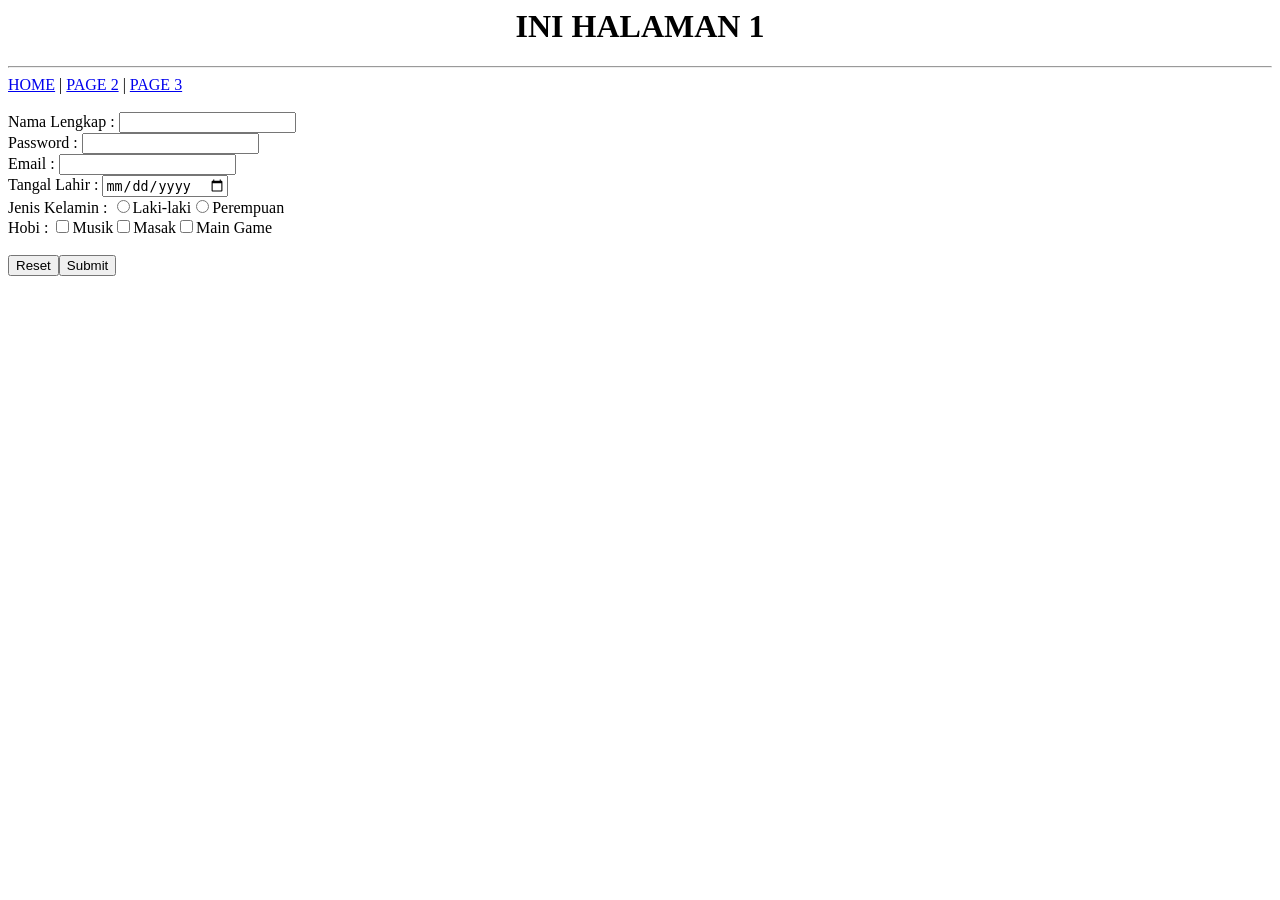
<file: halaman_1.html>
<html>
   <head>
    <title>HALAMAN 1</title>
   </head> 
   <body>
       <h1><center>INI HALAMAN 1</center></h1>
       <hr>
       <a href="index.html">HOME</a> |
       <a href="halaman_2.html">PAGE 2</a> |
       <a href="index3.html">PAGE 3</a>
       <br>
       <br>

            <form action="">
                <table>
                    <tr>
                        <td></td>
                        <td></td>
                    </tr>
                    
                <label for="nama">Nama Lengkap : </label>
                <input type="text" 
                name="" 
                id="nama" required><br>
            <!---->
                <label for="Password">Password : </label>
                <input type="password" 
                name=""id="Password" required> <br>
            <!---->
                <label for="email">Email : </label>
               <input type="email" name="" id="email" required> <br>
            <!---->
               <label for="tl">Tangal Lahir : </label>
               <input type="date" name="" id="tl" required><br>
            <!---->
               <label for="">Jenis Kelamin : </label>
               <input type="radio" name="k" id="">
               <label for="">Laki-laki</label>
               <input type="radio" name="k" id="">
               <label for="">Perempuan</label> <br>
            <!----> 
               <label for="">Hobi : </label> 

               <input type="checkbox" name="" id="musik">
               <label for="musik">Musik</label>

                <input type="checkbox" name="" id="masak">
               <label for="masak">Masak</label>

                <input type="checkbox" name="" id="game">
               <label for="game">Main Game</label> <br> <br>
            <!---->
               <input type="reset" name="" id="">
               <input type="submit" name="" id="">
            
                
              </table>
            </form >
         </body>
</html>
</file>
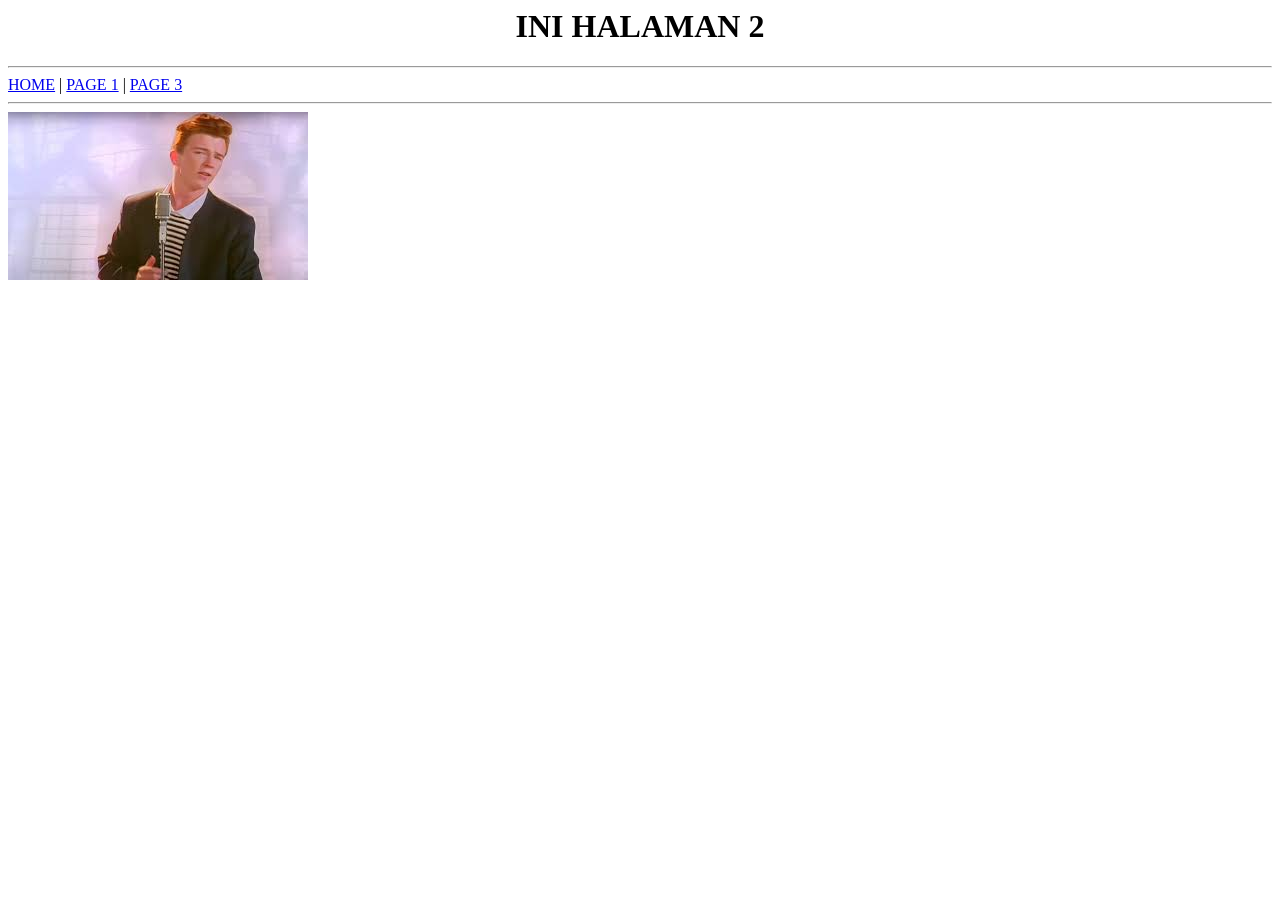
<file: halaman_2.html>
<html>
    <head>
        <title>

        </title>
    </head>
    <body>
        <h1><center>INI HALAMAN 2</center></h1>
        <hr>
        <a href="index.html">HOME</a> |
        <a href="halaman_1.html">PAGE 1</a> |
        <a href="index3.html">PAGE 3</a>
        <hr>
        <img src="[data-uri]" alt="">
    </body>
</html>
</file>
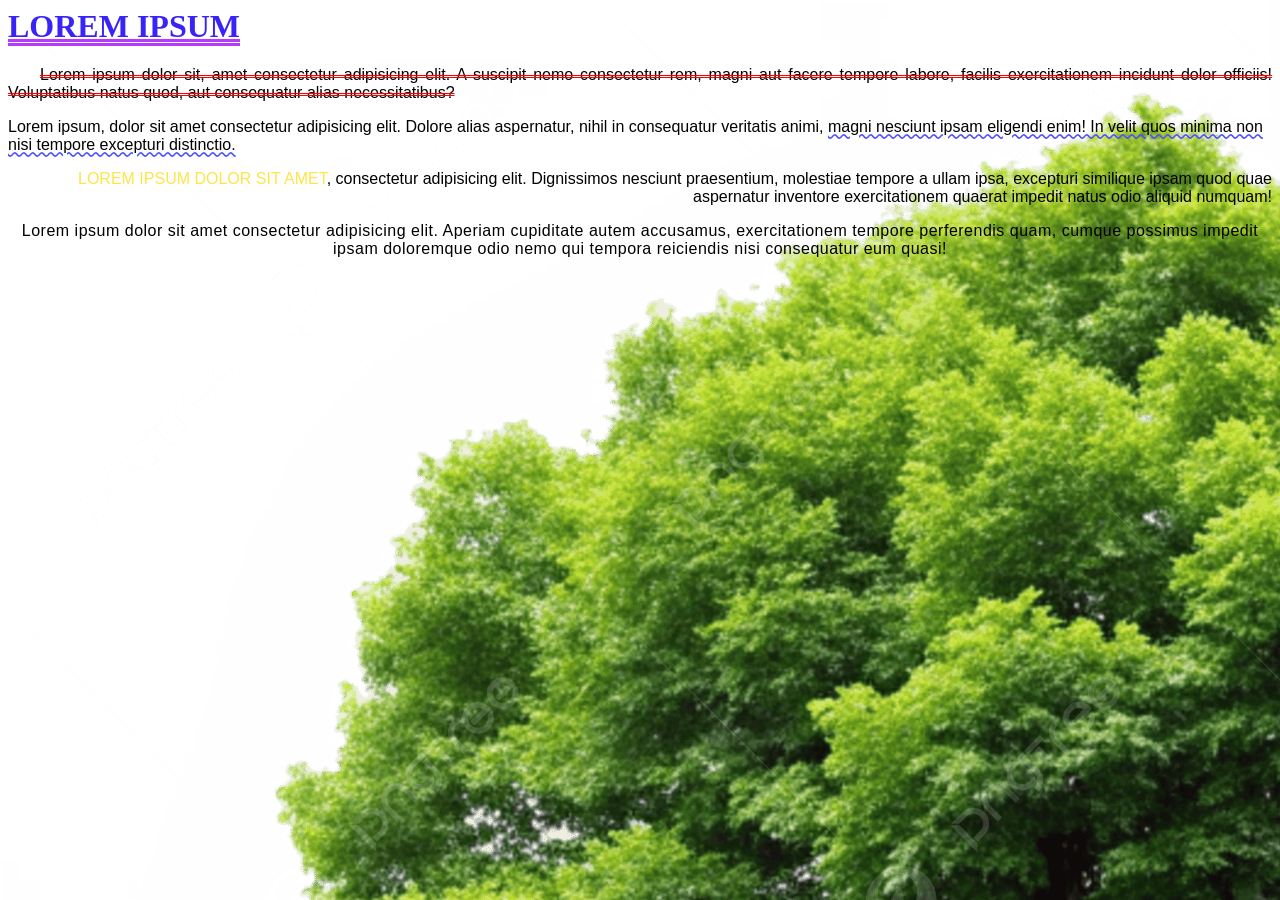
<file: index(css).html>
<head>
    <body>
        <h1 class="x1" style="color: rgb(57, 36, 247);">LOREM IPSUM</h1>
        <P class="p1">Lorem ipsum dolor sit, amet consectetur adipisicing elit. A suscipit nemo consectetur rem, magni aut facere tempore labore, facilis exercitationem incidunt dolor officiis! Voluptatibus natus quod, aut consequatur alias necessitatibus?</P>
        
        <p class="p2">Lorem ipsum, dolor sit amet consectetur adipisicing elit. Dolore alias aspernatur, nihil in consequatur veritatis animi, <span class="dec1"> magni nesciunt ipsam eligendi enim! In velit quos minima non nisi tempore excepturi distinctio. </span>
        </p>

        <p class="p3"> <span class="h1">Lorem ipsum dolor sit amet</span>, consectetur adipisicing elit. Dignissimos nesciunt praesentium, molestiae tempore a ullam ipsa, excepturi similique ipsam quod quae aspernatur inventore exercitationem quaerat impedit natus odio aliquid numquam!</p>

        <p class="p4"> Lorem ipsum dolor sit amet consectetur adipisicing elit. Aperiam cupiditate autem accusamus, exercitationem tempore perferendis quam, cumque possimus impedit ipsam doloremque odio nemo qui tempora reiciendis nisi consequatur eum quasi!</p>
        <br><br><br><br><br><br><br>
        <style>
            p {
                color: rgb(0, 0, 0);
                font-family: 'Gill Sans', 'Gill Sans MT', Calibri, 'Trebuchet MS', sans-serif;
            }
            
            
                
        </style>
        <link rel="stylesheet" href="STYLE.CSS">
    </body>
</head>
</file>
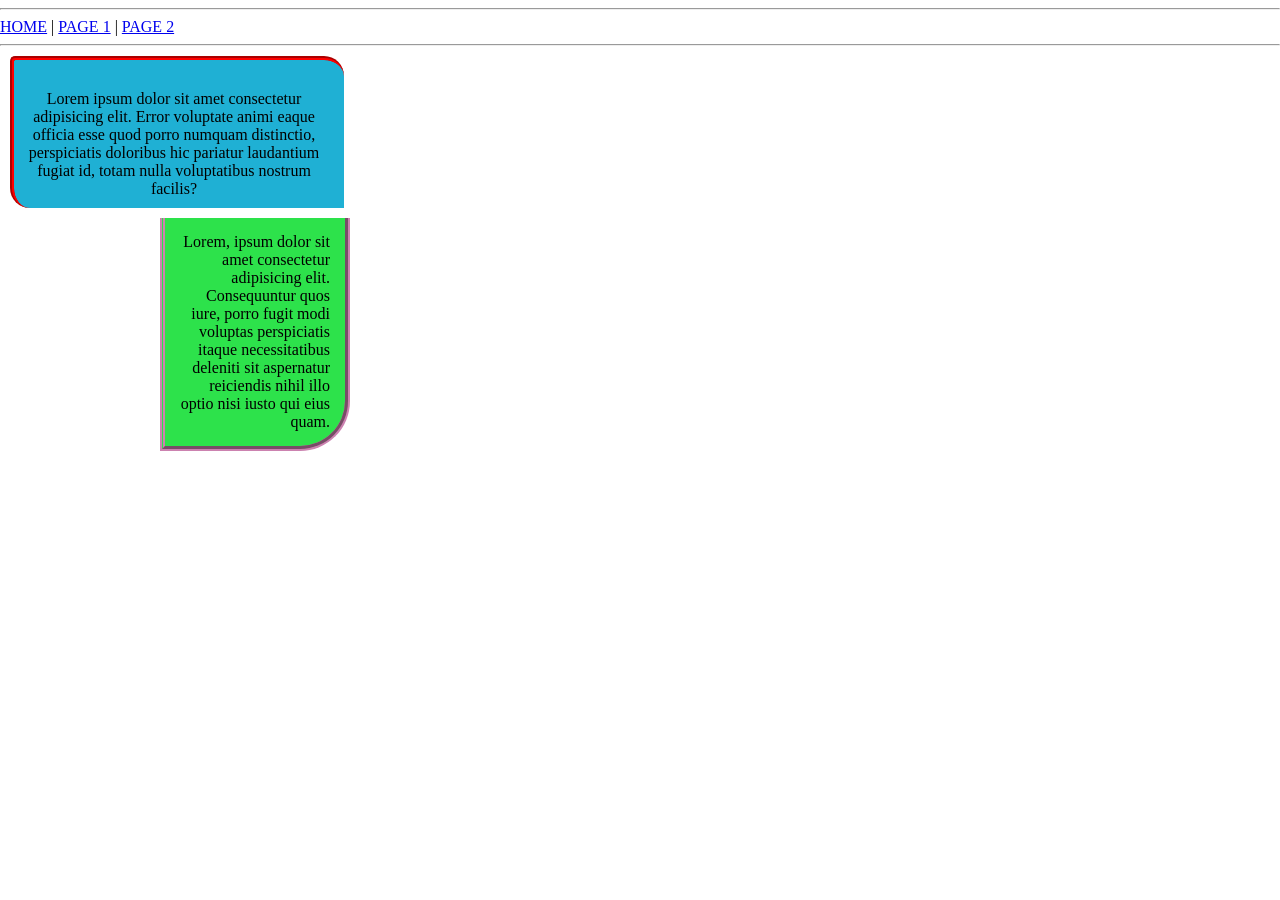
<file: index3.html>
<!DOCTYPE html>
<html lang="en">
<head>
    <meta charset="UTF-8">
    <meta name="viewport" content="width=device-width, initial-scale=1.0">
    <title>Document</title>
    <style>
        body {
            margin: 0px;
            padding: 0px;
        }
        p {
            margin: 0px;
            padding: 0px;
        }
        .a1 {
            padding: 30px 20px 10px 10px;
            margin: 10px ;
            width: 300px;
            height: auto;
            text-align: center;
            background-color: rgb(31, 176, 212);
            border-left-style: groove;
            border-top-style: groove;
            border-width: 4px;
            border-radius: 5px 20px 0px 20px;
            border-color: rgb(255, 0, 0);

        }
        .a2 {
            padding: 15px;
            margin: 10px 160px;
            width: 150px;
            text-align: right;
            
            background-color: rgb(45, 226, 75);
            border-right-style: groove;
            border-bottom-style: groove;
            border-left-style:double;
            border-width: 5px;
            border-radius: 0px 0px 50px;
            border-color: rgb(204, 130, 176);

        }
    </style>
</head>
<body>
    <hr>
     <a href="index.html">HOME</a> |
    <a href="halaman_1.html">PAGE 1</a> |
    <a href="halaman_2.html">PAGE 2</a>
    <hr>
    <div class="a1"><p>Lorem ipsum dolor sit amet consectetur adipisicing elit. Error voluptate animi eaque officia esse quod porro numquam distinctio, perspiciatis doloribus hic pariatur laudantium fugiat id, totam nulla voluptatibus nostrum facilis?</p></div>
    <div class="a2"><p>Lorem, ipsum dolor sit amet consectetur adipisicing elit. Consequuntur quos iure, porro fugit modi voluptas perspiciatis itaque necessitatibus deleniti sit aspernatur reiciendis nihil illo optio nisi iusto qui eius quam.</p></div>
</body>

</html>
</file>
<file: STYLE.CSS>
body{
    /* background-color: rgb(0, 0, 0); */
    background-image: url(pngtree-tree-image-png-image_18124598.png);
    background-repeat: no-repeat;
    background-position: ;
}

.p1 {
     text-align: justify;
     text-indent: 2em;
     text-decoration: line-through double rgb(255, 0, 0) ;
}
.p2 {
     text-align: left;
}
.p3 {
     text-align: right;
}
.p4 {
     text-align: center;
     letter-spacing: 0.5px;                                                                                   
     word-spacing: 1p;
}
.dec1 {
     text-decoration: underline wavy rgb(79, 79, 255)
     ;
}
.x1 {
     text-decoration: underline double rgb(183, 58, 255);
}
.h1 {
     color: rgb(255, 228, 73);
     text-transform: uppercase;
}
</file>
